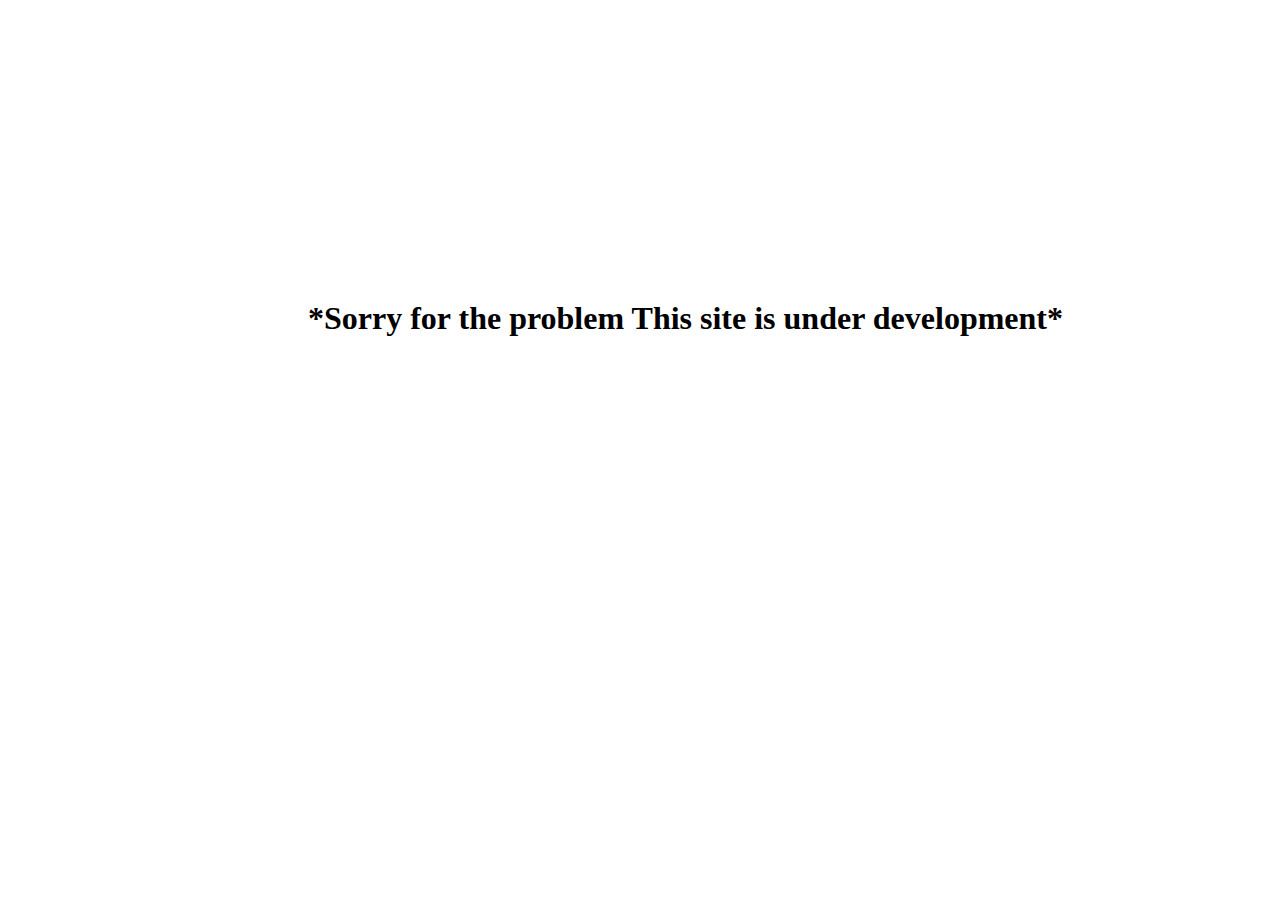
<file: explore.html>
<!DOCTYPE html>
<html lang="en">
<head>
    <meta charset="UTF-8">
    <meta http-equiv="X-UA-Compatible" content="IE=edge">
    <meta name="viewport" content="width=device-width, initial-scale=1.0">
    <title>Explore</title>
    <style>
        h1{
            margin-top: 300px;
            margin-left: 300px;
        }
    </style>
</head>
<body>
    <h1>*Sorry for the problem This site is under development*</h1>
</body>
</html>
</file>
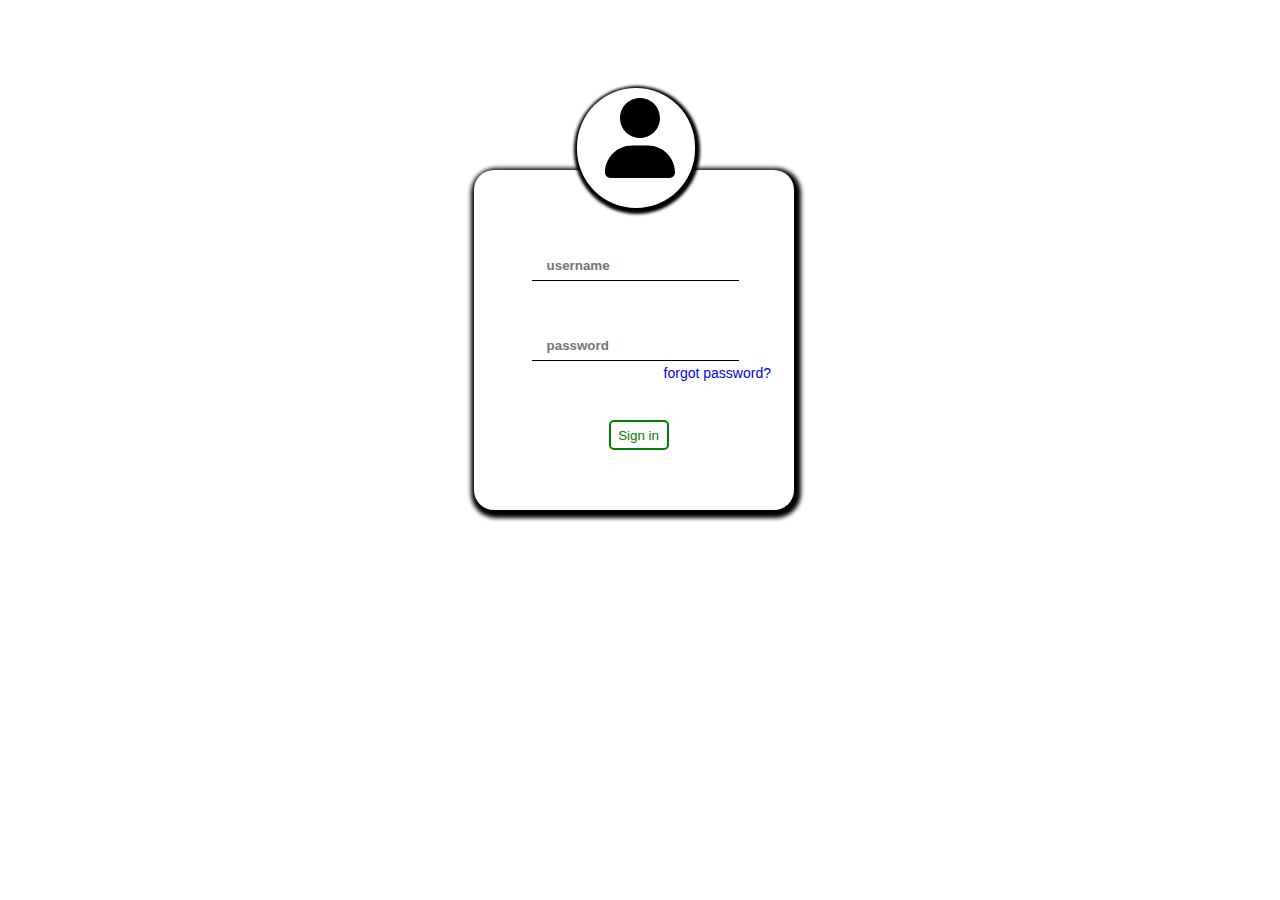
<file: login.html>
<!DOCTYPE html>
<html lang="en">
<head>
    <meta charset="UTF-8">
    <meta http-equiv="X-UA-Compatible" content="IE=edge">
    <meta name="viewport" content="width=device-width, initial-scale=1.0">
    <link rel="stylesheet" href="styling.css">
    <script src="https://ajax.googleapis.com/ajax/libs/jquery/3.6.0/jquery.min.js"></script>
    <title>sign in</title>
</head>
<body>
    <div class="container">
         <div class="form-mt">
             <div class="logo-log">
                <img src="user-solid.svg" id="logo"> 
            </div>
             <form>
                <input type="text" name="user" class="user" placeholder="username">
                <input type="password" name="pass" class="pass" placeholder="password">
                <a href="#" class="forgot" onclick="alert('cheppanu brother')">forgot password?</a>
                <input type="submit" id="signin" value="Sign in">
             </form>
        </div>
    </div>
</body>
<script>
    $(document).ready(function () {
        $('#signin').click(function (e) { 
            e.preventDefault();
            var user =$('input[name=user]').val();
            var pass =$('input[name=pass]').val();
        $.ajax({
            type: "POST",
            url: "signin.php",
            data: {
                "user":user,
                "pass":pass,
            },
            dataType: "html",
            success: function (response) {
                alert(response);
            }
        });    
            
        });
    });
</script>
</html>
</file>
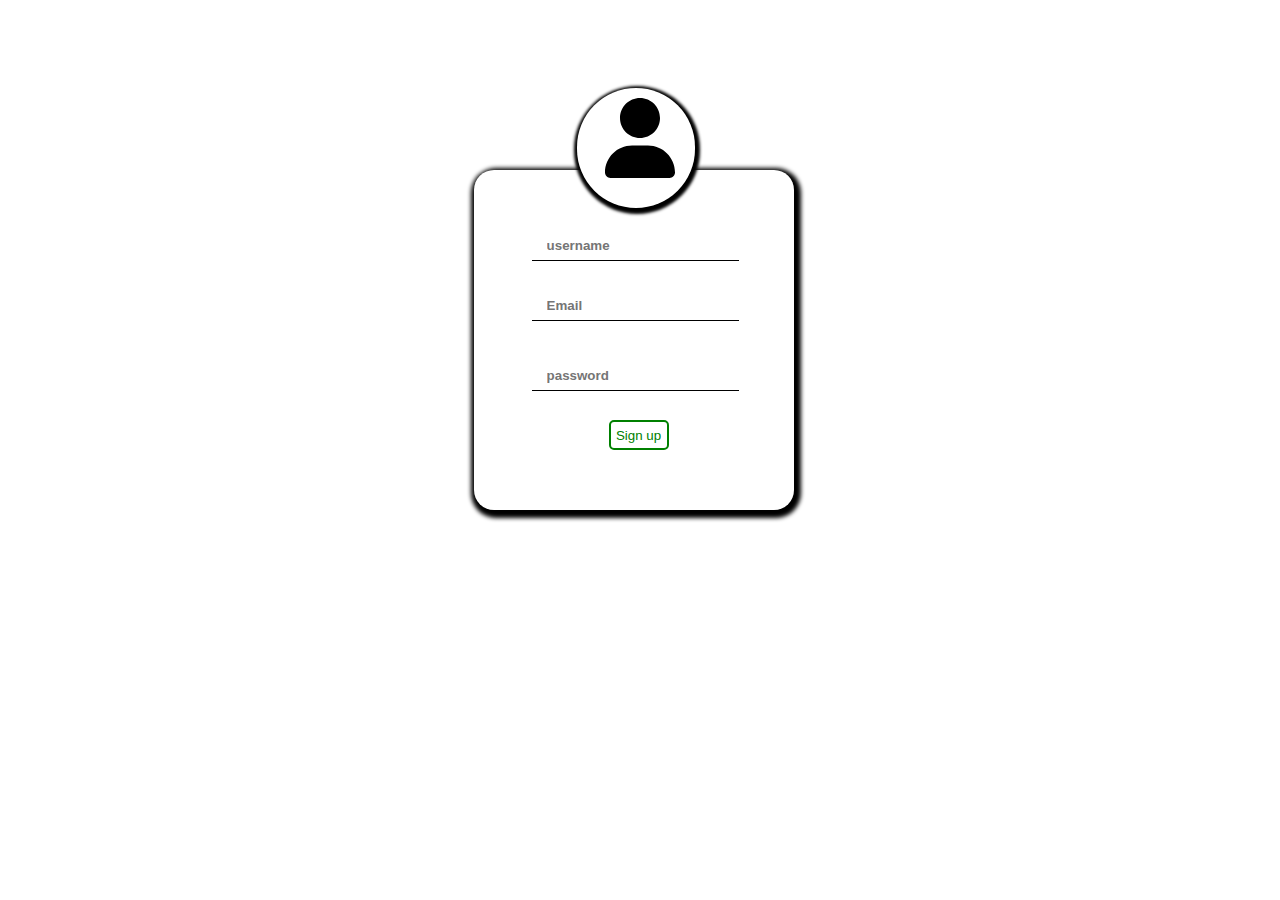
<file: register.html>
<!DOCTYPE html>
<html lang="en">
<head>
    <meta charset="UTF-8">
    <meta http-equiv="X-UA-Compatible" content="IE=edge">
    <meta name="viewport" content="width=device-width, initial-scale=1.0">
    <link rel="stylesheet" href="styling1.css">
    <script src="https://ajax.googleapis.com/ajax/libs/jquery/3.6.0/jquery.min.js"></script>
    <title>sign up</title>
</head>
<body>
    <div class="container">
         <div class="form-mt">
             <div class="logo-log">
                <img src="user-solid.svg" id="logo"> 
            </div>
             <form>
                <input type="text" name="user" class="user" placeholder="username">
                <input type="email" name="mail" class="mail" placeholder="Email">
                <input type="password" name="pass" class="pass" placeholder="password">
                <input type="submit" id="signin" value="Sign up">
             </form>
        </div>
    </div>
</body>
<script>
     $(document).ready(function () {
        $('#signin').click(function (e) { 
            e.preventDefault();
            var user =$('input[name=user]').val();
            var pass =$('input[name=pass]').val();
            var mail =$('input[name=mail]').val();
        $.ajax({
            type: "POST",
            url: "signup.php",
            data: {
                "user":user,
                "pass":pass,
                "mail":mail,
            },
            dataType: "html",
            success: function (response) {
                alert(response);
            }
        });    
            
        });
    });

</script>
</html>
</file>
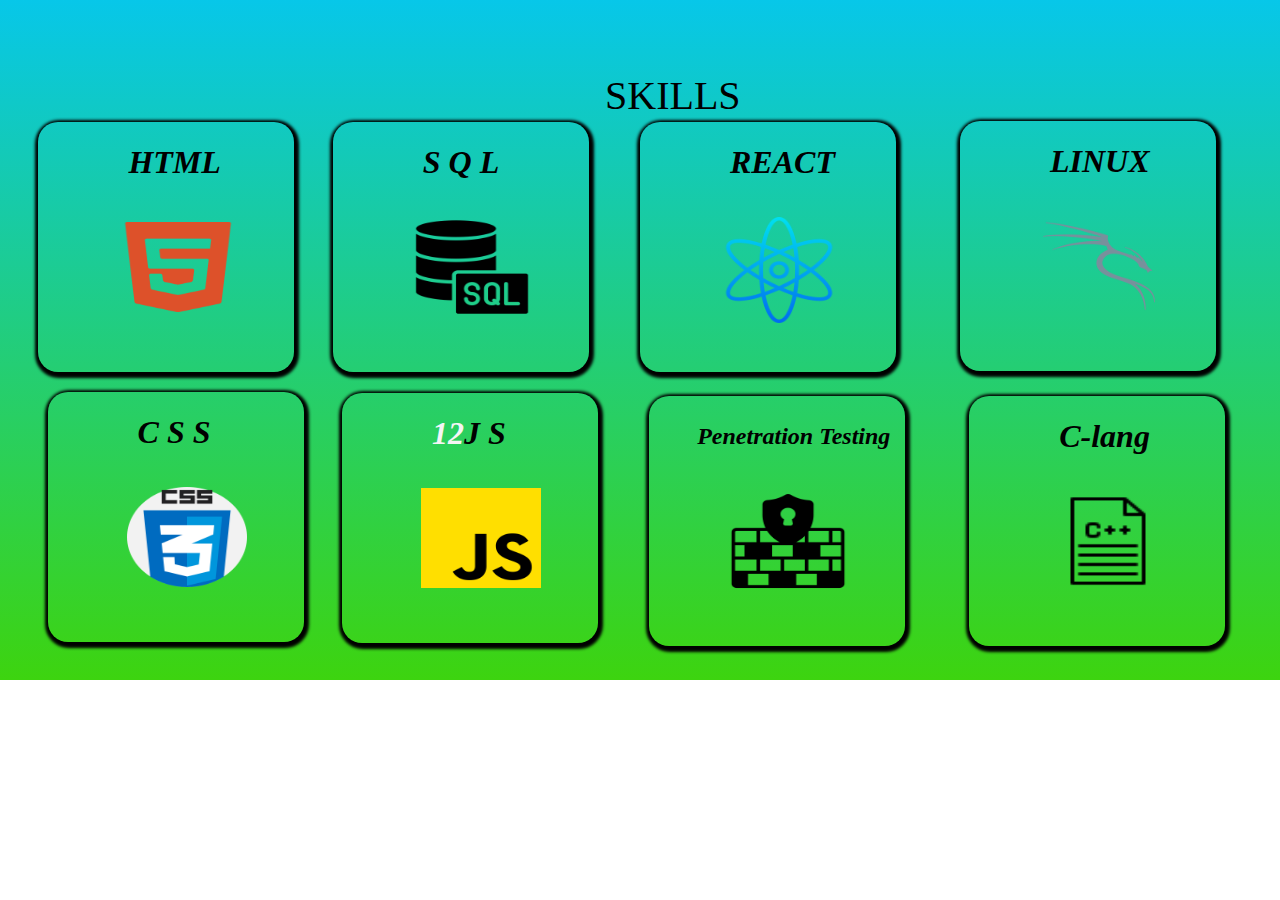
<file: skill.html>
<!DOCTYPE html>
<html lang="en">
<head>
    <meta charset="UTF-8">
    <meta http-equiv="X-UA-Compatible" content="IE=edge">
    <meta name="viewport" content="width=device-width, initial-scale=1.0">
    <link rel="stylesheet" href="styling4.css">
    <script src="https://ajax.googleapis.com/ajax/libs/jquery/3.6.0/jquery.min.js"></script>

    <title>Skills</title>
</head>
<body>
    <div id="loader"></div> 
    <div id="container">
        <span>SKILLS</span>
        <div class="html">
        <h1>HTML</h1>
        <img src="html5.png" alt="html5" width="120px" height="90px" class="html1">
        </div>
        <div class="css">
            
            <h1>C S S</h1>
            <img src="css.png" alt="css" width="120px" height="100px" class="css1">
        </div>
        <div class="sql">
           <h1>S Q L</h1>
            <img src="sql.png" alt="sql" width="120px" height="100px" class="css1">
        </div>
        <div class="javascript">
            <h1><label>12</label>J S</h1>
            <img src="js.png" alt="js" width="120px" height="100px" class="css1">
        </div>
        <div class="react">
            <h1>REACT</h1>
            <img src="atom.png" alt="react" width="120px" height="106px" class="css1">
        </div>
        <div class="pentesting">
            <h2>Penetration Testing</h2>
            <img src="pt.png" alt="Penetration" width="120px" height="100px" class="css1">
        </div>
        <div class="kalilinux">
            <h1>LINUX</h1>
            <img src="kali.png" alt="kali" width="120px" height="100px" class="css1">
        </div>
        <div class="c-lang">
            <h1>C-lang</h1>
            <img src="c.png" alt="c-lang" width="120px" height="100px" class="css1">
        </div>
    </div>
</body>
<script>
     $(window).on("load",function(){
    $("#loader").fadeOut("slow");
    $("#container").fadeIn("normal");
 
});
</script>
</html>
</file>
<file: styling.css>
*{
    padding: 0;
    margin: 0;
}
.container{
    width: 100%;
    height: 680px;
    background-color: white;
}
.form-mt{
    position: relative;
    left: 37%;
    top: 25%;
    width: 25%;
    height: 50%;
    background-color:white;
    border-radius: 20px;
    box-shadow:2px 3px 4px 5px;
}
.user{
    width: 60%;
    height: 30px;
    padding-left: 15px;
    position: absolute;
    top: 80px;
    right: 55px;
    font-family: sans-serif;
    color: black;
    border: none;
    border-bottom: 1px solid black;
    background: transparent;
    outline: none;
    font-weight: bold;
    
}
.pass{
    color: black;
    width: 60%;
    height: 30px;
    padding-left: 15px;
    position: absolute;
    top: 160px;
    right: 55px;
    font-family: sans-serif;
    border: none;
    border-bottom: 1px solid black;
    background: transparent;
    outline: none;
    font-weight: bold;
}
#signin{
    margin-top: 130px;
    margin-left: 135px;
    width: 60px;
    height: 30px;
    border: 2px solid green;
    background: transparent;
    border-radius: 5px;
    color: green;
}
#signin:hover{
    color: white;
    background-color: green;
}
.logo-log{
    position: relative;
    width: 37%;
    height: 120px;
    margin-left: 103px;
    top: -24%;
    background-color:white;
    border-radius: 70px;
    box-shadow: 1px 2px 3px 4px;
    

    
}
#logo{
    width: 70px;
    margin-left: 28px;
    margin-top: 10px;
}
.forgot{
    position: absolute;
    left: 190px;
    top: 195px;
    text-decoration: none;
    font-family:Arial, Helvetica, sans-serif;
    font-size: 14px;
}
@media only screen and (max-width:670px){
    .container{
        width: 100%;
        height: auto;
    }
    .form-mt{
        position: relative;
        width: 290px;
        height: auto;
        left: 10%;
        margin-top: 180px;
    }
    #signin{
        margin-left:113px;
        margin-bottom: 30px;
    }
    .logo-log{
        top: -75px;
        left: -15px;
        height: 120px;
    }
    #logo{
        margin-left: 19px;
    }

}
</file>
<file: styling1.css>
*{
    padding: 0;
    margin: 0;
}
.container{
    width: 100%;
    height: 680px;
    background-color: white;
}
.form-mt{
    position: relative;
    left: 37%;
    top: 25%;
    width: 25%;
    height: 50%;
    background-color:white;
    border-radius: 20px;
    box-shadow:2px 3px 4px 5px;
}
.user{
    width: 60%;
    height: 30px;
    padding-left: 15px;
    position: absolute;
    top: 60px;
    right: 55px;
    font-family: sans-serif;
    color: black;
    border: none;
    border-bottom: 1px solid black;
    background: transparent;
    outline: none;
    font-weight: bold;
    
}
.pass{
    color: black;
    width: 60%;
    height: 30px;
    padding-left: 15px;
    position: absolute;
    top: 190px;
    right: 55px;
    font-family: sans-serif;
    border: none;
    border-bottom: 1px solid black;
    background: transparent;
    outline: none;
    font-weight: bold;
}
.mail{
    color: black;
    width: 60%;
    height: 30px;
    padding-left: 15px;
    position: absolute;
    top: 120px;
    right: 55px;
    font-family: sans-serif;
    border: none;
    border-bottom: 1px solid black;
    background: transparent;
    outline: none;
    font-weight: bold;
}
#signin{
    margin-top: 130px;
    margin-left: 135px;
    width: 60px;
    height: 30px;
    border: 2px solid green;
    background: transparent;
    border-radius: 5px;
    color: green;
}
#signin:hover{
    color: white;
    background-color: green;
}
.logo-log{
    position: relative;
    width: 37%;
    height: 120px;
    margin-left: 103px;
    top: -24%;
    background-color:white;
    border-radius: 70px;
    box-shadow: 1px 2px 3px 4px;
    

    
}
#logo{
    width: 70px;
    margin-left: 28px;
    margin-top: 10px;
}

@media only screen and (max-width:670px){
    .container{
        width: 100%;
        height: auto;
    }
    .form-mt{
        position: relative;
        width: 290px;
        height: auto;
        left: 10%;
        margin-top: 180px;
    }
    #signin{
        margin-left:113px;
        margin-bottom: 30px;
    }
    .logo-log{
        top: -75px;
        left: -15px;
        height: 120px;
    }
    #logo{
        margin-left: 19px;
    }

}
</file>
<file: styling4.css>
*{
    padding: 0;
    margin: 0;
}

#container{
    width: 100%;
    height: 680px;
    background:linear-gradient(to bottom,rgb(7, 199, 233),rgb(61, 212, 15));
    display: none;
}
.html{
    width: 20%;
    height: 250px;
    position:relative;
    top: 18%;
    left: 3%;
    border-radius: 20px;
    box-shadow: 1px 2px 3px 4px;
}
.css{
    width: 20%;
    height: 250px;
    position: relative;
    top: 18%;
    left: -8%;
    margin-top: 20px;
    margin-left: 150px;
    border-radius: 20px;
    box-shadow: 1px 2px 3px 4px;
}
.sql{
    width: 20%;
    height: 250px;
    position:relative;
    top: -58.5%;
    left: 26%;
    border-radius: 20px;
    box-shadow: 1px 2px 3px 4px;
}
.javascript{
    width: 20%;
    height: 250px;
    position: relative;
    top: -55.5%;
    left: 15%;
    margin-left: 150px;
    border-radius: 20px;
    box-shadow: 1px 2px 3px 4px;
}
.react{
    width: 20%;
    height: 250px;
    position:relative;
    top: -132%;
    left: 50%;
    border-radius: 20px;
    box-shadow: 1px 2px 3px 4px;
}
.pentesting{
    width: 20%;
    height: 250px;
    position: relative;
    top: -128.5%;
    left: 39%;
    margin-left: 150px;
    border-radius: 20px;
    box-shadow: 1px 2px 3px 4px;
}
.kalilinux{
    width: 20%;
    height: 250px;
    position:relative;
    top: -205.8%;
    left: 75%;
    border-radius: 20px;
    box-shadow: 1px 2px 3px 4px;
}
.c-lang{
    width: 20%;
    height: 250px;
    position: relative;
    top: -202%;
    left: 64%;
    margin-left: 150px;
    border-radius: 20px;
    box-shadow: 1px 2px 3px 4px;
}
h1{
    margin-left: 90px;
    line-height: 80px;
    font-style: italic;
    font-family: sans-serifs;
}
.html1{
    margin-left: 80px;
    margin-top: 20px;
}
.css1{
    margin-left: 79px;
    margin-top: 15px;
}
h2{
    margin-left: 48px;
    line-height: 80px;
    font-style: italic;
    font-family: sans-serifs;
}
label{
    color: whitesmoke;
}
span{
    margin-left: 605px;
    position: absolute;
    top: 8%;
    font-size: 40px;
}
#loader{
    width: 60px;
    height: 60px;
    position: absolute;
    left: 45%;
    top: 40%;
    color: green;
    border-radius: 150px;
    border: 15px solid skyblue;
    border-top: 15px solid green;
    animation: spin 1s linear infinite;
} 
@keyframes spin{
    100%{
        transform: rotate(360deg);
    }
}

@media only screen and (max-width:670px){
    #container{
        height: 2000px;
    }
    .html{
        position: relative;
        width: 160px;
        top: 180px;
        height: 160px;
        left: 80px;
    }
    .css{
        
        position: relative;
        width: 160px;
        height: 160px;
        top: 220px;
        left: -67px;
    }
    .sql{
        position: relative;
        width: 160px;
        height: 160px;
        top: 270px;
        left:82px;
    }
    .javascript{
        position: relative;
        width: 160px;
        height: 160px;
        top: 320px;
        left: -67px;
    }
    .react{
        position: relative;
        width: 160px;
        height: 160px;
        top: 370px;
        left: 84px;
    }
    .pentesting{
        position: relative;
        width: 160px;
        height: 160px;
        top: 420px;
        left: -67px;
    }
    .kalilinux{
        position: relative;
        width: 160px;
        height: 160px;
        top: 470px;
        left: 80px;
    }
    .c-lang{
        position: relative;
        width: 160px;
        height: 160px;
        top: 520px;
        left: -67px;
    }
    span{
        margin-left: 100px;
    }
    h1{
        margin-left: 38px;
        line-height: 42px;
    }
    h2{
        margin-left: 15px;
        line-height: 20px;
        font-size: 18px;
    }
    .html1{
        margin-left: 20px;
    }
    .css1{
        margin-left: 20px;
        margin-top: 7px;
    }
}
</file>
